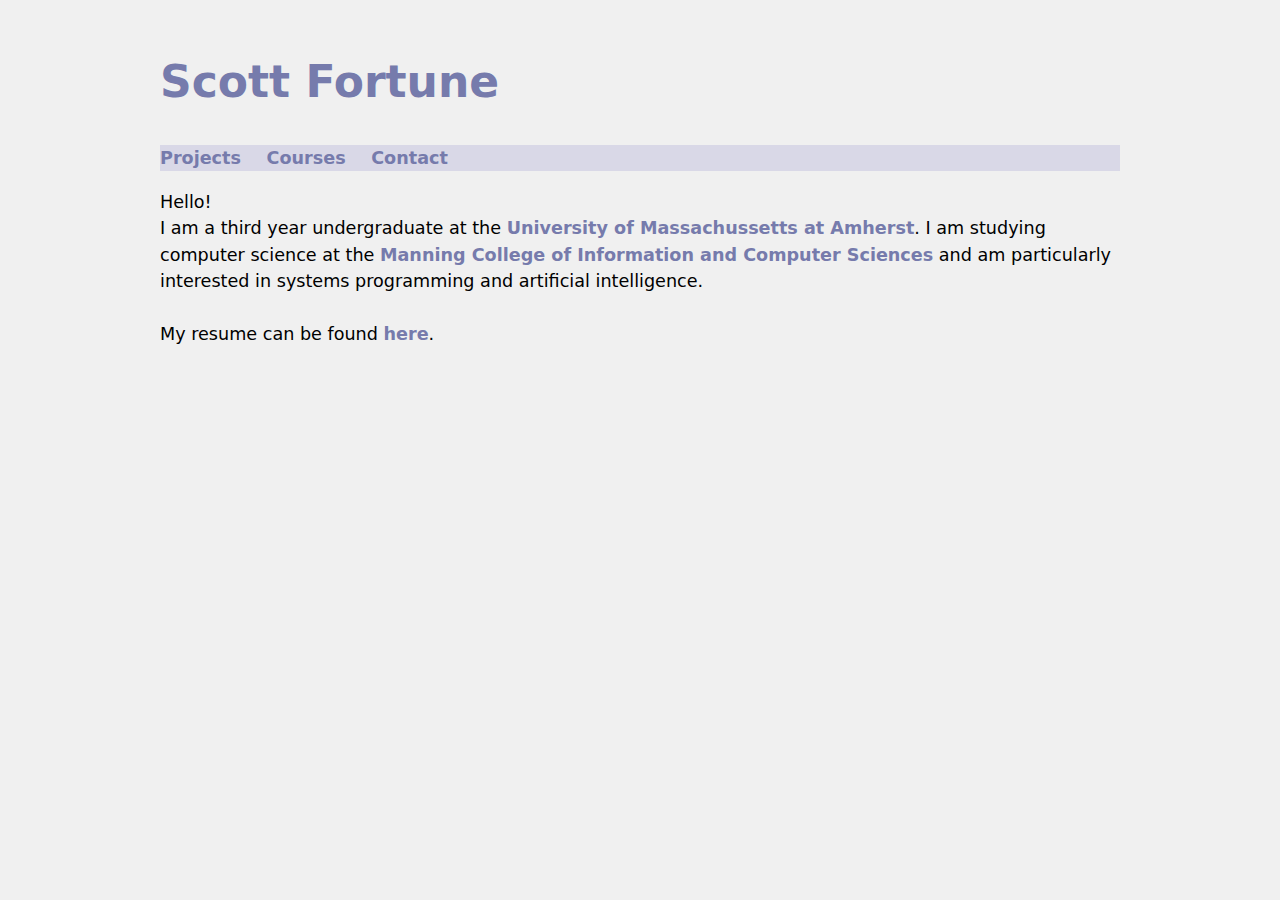
<file: index.html>
<!DOCTYPE html>

<head>
    <meta charset=utf-8>
    <link rel="stylesheet" href="styles/main.css">
    <title>Index</title>
</head>

<header>
    <h1><a href=index.html>Scott Fortune</a></h1>
    <nav>
        <ul>
            <li>
                <a href=projects.html>Projects</a>
            </li>
            <li>
                <a href=courses.html>Courses</a>
            </li>
            <li>
                <a href=contact.html>Contact</a>
            </li>
        </ul>
    </nav>
</header>

<body>
    <p>
        Hello! 
        <br>
        I am a third year undergraduate at the
        <a href="https://www.umass.edu" target="_blank">University of Massachussetts at Amherst</a>.
        I am studying computer science at the
        <a href="https://www.cics.umass.edu" target="_blank">Manning College of Information and Computer Sciences</a>
        and am particularly interested in systems programming and artificial intelligence.
        <br>
        <br>
        My resume can be found <a href="pdfs/resume.pdf" target="_blank">here</a>.
    <p>
</body>
</file>
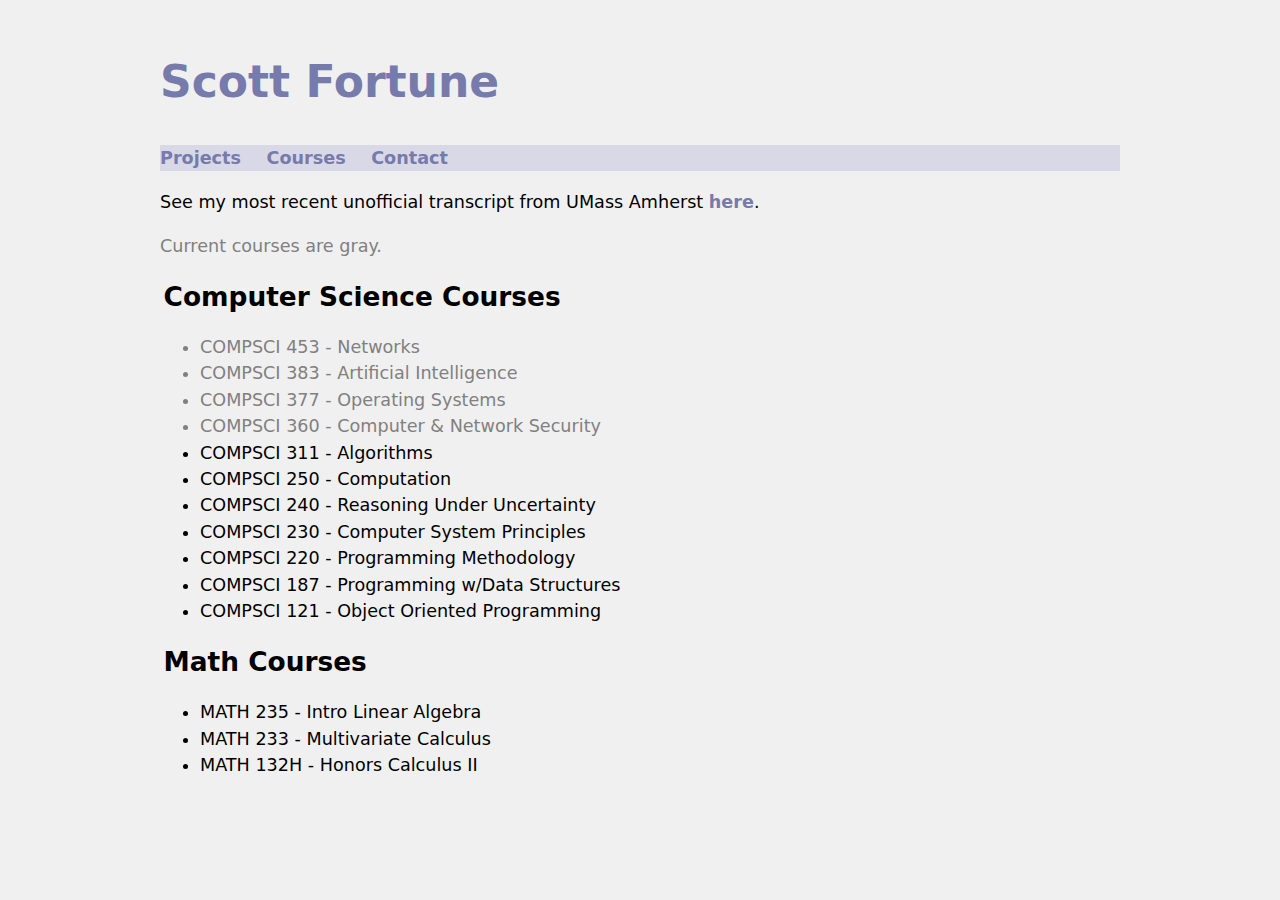
<file: courses.html>
<!DOCTYPE html>

<head>
    <meta charset=utf-8>
    <link rel="stylesheet" href="styles/main.css">
    <title>Courses</title>
</head>

<body>
    <!-- HEADER -->
    <header>
        <h1><a href=index.html>Scott Fortune</a></h1>
        <nav>
            <ul>
                <li>
                    <a href=projects.html>Projects</a>
                </li>
                <li>
                    <a href=courses.html>Courses</a>
                </li>
                <li>
                    <a href=contact.html>Contact</a>
                </li>
            </ul>
        </nav>
    </header>
    <!-- COURSES -->
    <p>
        See my most recent unofficial transcript from UMass Amherst
        <a href="images/UM_SSR_UNOFF.pdf" target="_blank">here</a>.
        <br>
        <p class="gray">Current courses are gray.</p>
    </p>

    <p>
        <h5>Computer Science Courses</h5>
        <ul>
            <li class="gray">
                COMPSCI 453 - Networks
            </li>
            <li class="gray">
                COMPSCI 383 - Artificial Intelligence 
            </li>
            <li class="gray">
                COMPSCI 377 - Operating Systems
            </li>
            <li class="gray">
                COMPSCI 360 - Computer & Network Security
            </li>
            <li>
                COMPSCI 311 - Algorithms
            </li>
            <li>
                COMPSCI 250 - Computation
            </li>
            <li>
                COMPSCI 240 - Reasoning Under Uncertainty
            </li>
            <li>
                COMPSCI 230 - Computer System Principles
            </li>
            <li>
                COMPSCI 220 - Programming Methodology
            </li>
            <li>
                COMPSCI 187 - Programming w/Data Structures
            </li>
            <li>
                COMPSCI 121 - Object Oriented Programming
            </li>
        </ul>
        <h5>Math Courses</h5>
        <ul>
            <li>
                MATH 235 - Intro Linear Algebra
            </li>
            <li>
                MATH 233 - Multivariate Calculus
            </li>
            <li>
                MATH 132H - Honors Calculus II
            </li>
        </ul>
    </p>
</body>
</file>
<file: styles/main.css>
html{
    font-size: 1.1rem;
    font-family: system-ui, -apple-system, BlinkMacSystemFont, 'Segoe UI', Roboto, Oxygen, Ubuntu, Cantarell, 'Open Sans', 'Helvetica Neue', sans-serif;
    font-weight: 350;
    overflow-y: scroll;
    background-color: rgb(240, 240, 240);
}
body {
    margin: auto;
    line-height: 1.5;
    position: relative;
    padding: 20px;
    max-width: 960px;
    color:rgb(0, 0, 0);
}
header {
    display: inline;
    color: white;
}
header li {
    display: inline;
    padding-right: 20px;
}
header h1 {
    font-size: 2.5rem;
    text-align: left;
}
h1 {
    text-align: center;
    font-size: 2rem;
}
h2 {
    text-align: center;
    font-size: 1.1rem;
}
h4 {
    font-size: 0.9rem;
}
h5 {
    font-size: 1.5rem;
    margin: .2rem;
    
}
header ul {
    padding: 0;
    background-color: rgb(217, 216, 231);
}
span {
    max-width: 30%;
    padding-left: 40px;
}
.gray{
    color:gray;
}
.project-row {
    display: flex;
    padding: 1rem;
    border-bottom: thin solid;
}
.project-left {
    padding: 1rem;
    display: flex;
}
.project-left img {
    align-self: center;
}
.project-right {
    padding-left: 1rem;
}
.technologies {
    list-style-type: none;
    display: flex;
    padding: 0;
    margin: 0;
    background-color: rgb(217, 216, 231);
}
.technologies li {
    display: inline;
    margin-right: 1rem;
}
.contacts li{
    list-style-type: circle;
}
a, a:visited {
    font-weight:600;
    color:rgb(118, 123, 172);
    text-decoration: none;
}
</file>
